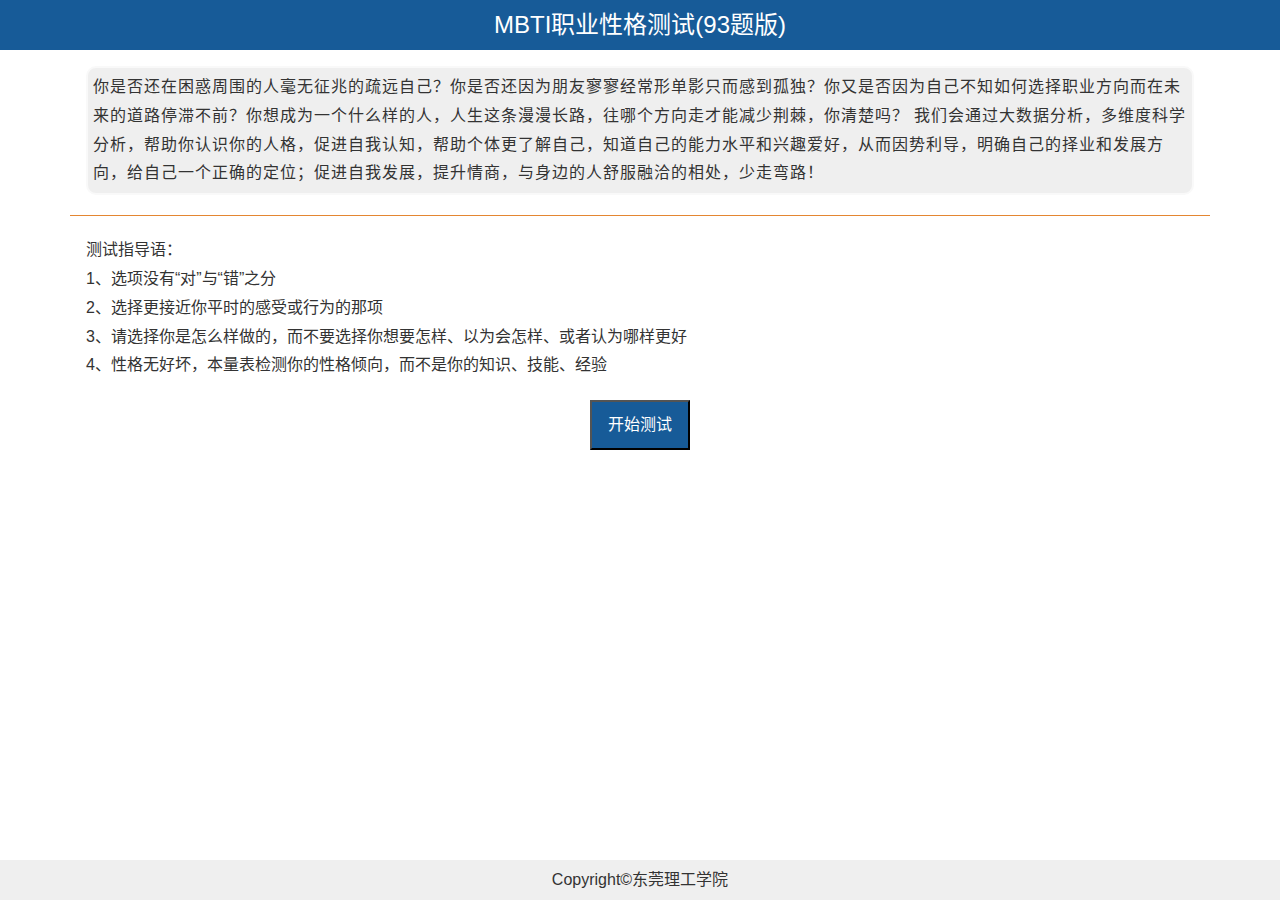
<file: templates/mbti.html>
<!DOCTYPE html>
<html lang="zh-CN">

<head>
    <meta charset="utf-8">
    <meta http-equiv="X-UA-Compatible" content="IE=edge">
    <meta name="viewport" content="width=device-width, initial-scale=1">
    <title></title>

    <!-- Bootstrap -->
    <link href="/static/css/bootstrap.min.css" rel="stylesheet">
    <link href="/static/css/mbti.css" rel="stylesheet">
    <link href="/static/css/font-awesome.min.css" rel="stylesheet">

    <!-- HTML5 shim 和 Respond.js 是为了让 IE8 支持 HTML5 元素和媒体查询（media queries）功能 -->
    <!-- 警告：通过 file:// 协议（就是直接将 html 页面拖拽到浏览器中）访问页面时 Respond.js 不起作用 -->
    <!--[if lt IE 9]>
    <script src="https://cdn.bootcss.com/html5shiv/3.7.3/html5shiv.min.js"></script>
    <script src="https://cdn.bootcss.com/respond.js/1.4.2/respond.min.js"></script>
    <![endif]-->
</head>

<body>

<!--<header class="site-header">-->
    <!--<nav class="navbar">-->
        <!--<div class="container">-->
            <!--<a href="/" class="navbar-brand">东莞理工学院丨问卷调查平台</a>-->
        <!--</div>-->
    <!--</nav>-->
<!--</header>-->
<h3 style="text-align: center">MBTI职业性格测试(93题版)</h3>
<main class="content">
    <div class="container">
        <div id="index">
            <p class="introduction">
                你是否还在困惑周围的人毫无征兆的疏远自己？你是否还因为朋友寥寥经常形单影只而感到孤独？你又是否因为自己不知如何选择职业方向而在未来的道路停滞不前？你想成为一个什么样的人，人生这条漫漫长路，往哪个方向走才能减少荆棘，你清楚吗？
                我们会通过大数据分析，多维度科学分析，帮助你认识你的人格，促进自我认知，帮助个体更了解自己，知道自己的能力水平和兴趣爱好，从而因势利导，明确自己的择业和发展方向，给自己一个正确的定位；促进自我发展，提升情商，与身边的人舒服融洽的相处，少走弯路！
            </p>
            <hr>
            <p>测试指导语： <br/>1、选项没有“对”与“错”之分 <br/>2、选择更接近你平时的感受或行为的那项 <br/>3、请选择你是怎么样做的，而不要选择你想要怎样、以为会怎样、或者认为哪样更好 <br/>4、性格无好坏，本量表检测你的性格倾向，而不是你的知识、技能、经验
            </p>
            <div>
                <button id="start">开始测试</button>
            </div>
        </div>

        <div id="quest">
            <form action="" method="post" id="form1">
                <div  id="frame">
                    <div id="title">
                        <span>第一部分</span><br>
                        <span></span>
                    </div>
                    <hr id="hr1">
                    <div id="quest-body">
                        <div id="quest1" class="divQuest"><b></b>
                            <div class="button"><input type="radio" name="option1" id="option1_1" value="1"><label
                                    for="option1_1"></label></div>
                            <div class="button"><input type="radio" name="option1" id="option1_2" value="2"><label
                                    for="option1_2"></label></div>
                        </div>
                        <div id="quest2" class="divQuest"><b></b>
                            <div class="button"><input type="radio" name="option2" id="option2_1" value="1"><label
                                    for="option2_1"></label></div>
                            <div class="button"><input type="radio" name="option2" id="option2_2" value="2"><label
                                    for="option2_2"></label></div>
                        </div>
                        <div id="quest3" class="divQuest"><b></b>
                            <div class="button"><input type="radio" name="option3" id="option3_1" value="1"><label
                                    for="option3_1"></label></div>
                            <div class="button"><input type="radio" name="option3" id="option3_2" value="2"><label
                                    for="option3_2"></label></div>
                        </div>
                        <div id="quest4" class="divQuest"><b></b>
                            <div class="button"><input type="radio" name="option4" id="option4_1" value="1"><label
                                    for="option4_1"></label></div>
                            <div class="button"><input type="radio" name="option4" id="option4_2" value="2"><label
                                    for="option4_2"></label></div>
                        </div>
                        <div id="quest5" class="divQuest"><b></b>
                            <div class="button"><input type="radio" name="option5" id="option5_1" value="1"><label
                                    for="option5_1"></label></div>
                            <div class="button"><input type="radio" name="option5" id="option5_2" value="2"><label
                                    for="option5_2"></label></div>
                        </div>
                        <div id="quest6" class="divQuest"><b></b>
                            <div class="button"><input type="radio" name="option6" id="option6_1" value="1"><label
                                    for="option6_1"></label></div>
                            <div class="button"><input type="radio" name="option6" id="option6_2" value="2"><label
                                    for="option6_2"></label></div>
                        </div>
                        <div id="quest7" class="divQuest"><b></b>
                            <div class="button"><input type="radio" name="option7" id="option7_1" value="1"><label
                                    for="option7_1"></label></div>
                            <div class="button"><input type="radio" name="option7" id="option7_2" value="2"><label
                                    for="option7_2"></label></div>
                        </div>
                        <div id="quest8" class="divQuest"><b></b>
                            <div class="button"><input type="radio" name="option8" id="option8_1" value="1"><label
                                    for="option8_1"></label></div>
                            <div class="button"><input type="radio" name="option8" id="option8_2" value="2"><label
                                    for="option8_2"></label></div>
                        </div>
                        <div id="quest9" class="divQuest"><b></b>
                            <div class="button"><input type="radio" name="option9" id="option9_1" value="1"><label
                                    for="option9_1"></label></div>
                            <div class="button"><input type="radio" name="option9" id="option9_2" value="2"><label
                                    for="option9_2"></label></div>
                        </div>
                        <div id="quest10" class="divQuest"><b></b>
                            <div class="button"><input type="radio" name="option10" id="option10_1" value="1"><label
                                    for="option10_1"></label></div>
                            <div class="button"><input type="radio" name="option10" id="option10_2" value="2"><label
                                    for="option10_2"></label></div>
                        </div>
                        <div id="quest11" class="divQuest"><b></b>
                            <div class="button"><input type="radio" name="option11" id="option11_1" value="1"><label
                                    for="option11_1"></label></div>
                            <div class="button"><input type="radio" name="option11" id="option11_2" value="2"><label
                                    for="option11_2"></label></div>
                        </div>
                        <div id="quest12" class="divQuest"><b></b>
                            <div class="button"><input type="radio" name="option12" id="option12_1" value="1"><label
                                    for="option12_1"></label></div>
                            <div class="button"><input type="radio" name="option12" id="option12_2" value="2"><label
                                    for="option12_2"></label></div>
                        </div>
                        <div id="quest13" class="divQuest"><b></b>
                            <div class="button"><input type="radio" name="option13" id="option13_1" value="1"><label
                                    for="option13_1"></label></div>
                            <div class="button"><input type="radio" name="option13" id="option13_2" value="2"><label
                                    for="option13_2"></label></div>
                        </div>
                        <div id="quest14" class="divQuest"><b></b>
                            <div class="button"><input type="radio" name="option14" id="option14_1" value="1"><label
                                    for="option14_1"></label></div>
                            <div class="button"><input type="radio" name="option14" id="option14_2" value="2"><label
                                    for="option14_2"></label></div>
                        </div>
                        <div id="quest15" class="divQuest"><b></b>
                            <div class="button"><input type="radio" name="option15" id="option15_1" value="1"><label
                                    for="option15_1"></label></div>
                            <div class="button"><input type="radio" name="option15" id="option15_2" value="2"><label
                                    for="option15_2"></label></div>
                        </div>
                        <div id="quest16" class="divQuest"><b></b>
                            <div class="button"><input type="radio" name="option16" id="option16_1" value="1"><label
                                    for="option16_1"></label></div>
                            <div class="button"><input type="radio" name="option16" id="option16_2" value="2"><label
                                    for="option16_2"></label></div>
                        </div>
                        <div id="quest17" class="divQuest"><b></b>
                            <div class="button"><input type="radio" name="option17" id="option17_1" value="1"><label
                                    for="option17_1"></label></div>
                            <div class="button"><input type="radio" name="option17" id="option17_2" value="2"><label
                                    for="option17_2"></label></div>
                        </div>
                        <div id="quest18" class="divQuest"><b></b>
                            <div class="button"><input type="radio" name="option18" id="option18_1" value="1"><label
                                    for="option18_1"></label></div>
                            <div class="button"><input type="radio" name="option18" id="option18_2" value="2"><label
                                    for="option18_2"></label></div>
                        </div>
                        <div id="quest19" class="divQuest"><b></b>
                            <div class="button"><input type="radio" name="option19" id="option19_1" value="1"><label
                                    for="option19_1"></label></div>
                            <div class="button"><input type="radio" name="option19" id="option19_2" value="2"><label
                                    for="option19_2"></label></div>
                        </div>
                        <div id="quest20" class="divQuest"><b></b>
                            <div class="button"><input type="radio" name="option20" id="option20_1" value="1"><label
                                    for="option20_1"></label></div>
                            <div class="button"><input type="radio" name="option20" id="option20_2" value="2"><label
                                    for="option20_2"></label></div>
                        </div>
                        <div id="quest21" class="divQuest"><b></b>
                            <div class="button"><input type="radio" name="option21" id="option21_1" value="1"><label
                                    for="option21_1"></label></div>
                            <div class="button"><input type="radio" name="option21" id="option21_2" value="2"><label
                                    for="option21_2"></label></div>
                        </div>
                        <div id="quest22" class="divQuest"><b></b>
                            <div class="button"><input type="radio" name="option22" id="option22_1" value="1"><label
                                    for="option22_1"></label></div>
                            <div class="button"><input type="radio" name="option22" id="option22_2" value="2"><label
                                    for="option22_2"></label></div>
                        </div>
                        <div id="quest23" class="divQuest"><b></b>
                            <div class="button"><input type="radio" name="option23" id="option23_1" value="1"><label
                                    for="option23_1"></label></div>
                            <div class="button"><input type="radio" name="option23" id="option23_2" value="2"><label
                                    for="option23_2"></label></div>
                        </div>
                        <div id="quest24" class="divQuest"><b></b>
                            <div class="button"><input type="radio" name="option24" id="option24_1" value="1"><label
                                    for="option24_1"></label></div>
                            <div class="button"><input type="radio" name="option24" id="option24_2" value="2"><label
                                    for="option24_2"></label></div>
                        </div>
                        <div id="quest25" class="divQuest"><b></b>
                            <div class="button"><input type="radio" name="option25" id="option25_1" value="1"><label
                                    for="option25_1"></label></div>
                            <div class="button"><input type="radio" name="option25" id="option25_2" value="2"><label
                                    for="option25_2"></label></div>
                        </div>
                        <div id="quest26" class="divQuest"><b></b>
                            <div class="button"><input type="radio" name="option26" id="option26_1" value="1"><label
                                    for="option26_1"></label></div>
                            <div class="button"><input type="radio" name="option26" id="option26_2" value="2"><label
                                    for="option26_2"></label></div>
                        </div>
                        <div id="quest27" class="divQuest"><b></b>
                            <div class="button"><input type="radio" name="option27" id="option27_1" value="1"><label
                                    for="option27_1"></label></div>
                            <div class="button"><input type="radio" name="option27" id="option27_2" value="2"><label
                                    for="option27_2"></label></div>
                        </div>
                        <div id="quest28" class="divQuest"><b></b>
                            <div class="button"><input type="radio" name="option28" id="option28_1" value="1"><label
                                    for="option28_1"></label></div>
                            <div class="button"><input type="radio" name="option28" id="option28_2" value="2"><label
                                    for="option28_2"></label></div>
                        </div>
                        <div id="quest29" class="divQuest"><b></b>
                            <div class="button"><input type="radio" name="option29" id="option29_1" value="1"><label
                                    for="option29_1"></label></div>
                            <div class="button"><input type="radio" name="option29" id="option29_2" value="2"><label
                                    for="option29_2"></label></div>
                        </div>
                        <div id="quest30" class="divQuest"><b></b>
                            <div class="button"><input type="radio" name="option30" id="option30_1" value="1"><label
                                    for="option30_1"></label></div>
                            <div class="button"><input type="radio" name="option30" id="option30_2" value="2"><label
                                    for="option30_2"></label></div>
                        </div>
                        <div id="quest31" class="divQuest"><b></b>
                            <div class="button"><input type="radio" name="option31" id="option31_1" value="1"><label
                                    for="option31_1"></label></div>
                            <div class="button"><input type="radio" name="option31" id="option31_2" value="2"><label
                                    for="option31_2"></label></div>
                        </div>
                        <div id="quest32" class="divQuest"><b></b>
                            <div class="button"><input type="radio" name="option32" id="option32_1" value="1"><label
                                    for="option32_1"></label></div>
                            <div class="button"><input type="radio" name="option32" id="option32_2" value="2"><label
                                    for="option32_2"></label></div>
                        </div>
                        <div id="quest33" class="divQuest"><b></b>
                            <div class="button"><input type="radio" name="option33" id="option33_1" value="1"><label
                                    for="option33_1"></label></div>
                            <div class="button"><input type="radio" name="option33" id="option33_2" value="2"><label
                                    for="option33_2"></label></div>
                        </div>
                        <div id="quest34" class="divQuest"><b></b>
                            <div class="button"><input type="radio" name="option34" id="option34_1" value="1"><label
                                    for="option34_1"></label></div>
                            <div class="button"><input type="radio" name="option34" id="option34_2" value="2"><label
                                    for="option34_2"></label></div>
                        </div>
                        <div id="quest35" class="divQuest"><b></b>
                            <div class="button"><input type="radio" name="option35" id="option35_1" value="1"><label
                                    for="option35_1"></label></div>
                            <div class="button"><input type="radio" name="option35" id="option35_2" value="2"><label
                                    for="option35_2"></label></div>
                        </div>
                        <div id="quest36" class="divQuest"><b></b>
                            <div class="button"><input type="radio" name="option36" id="option36_1" value="1"><label
                                    for="option36_1"></label></div>
                            <div class="button"><input type="radio" name="option36" id="option36_2" value="2"><label
                                    for="option36_2"></label></div>
                        </div>
                        <div id="quest37" class="divQuest"><b></b>
                            <div class="button"><input type="radio" name="option37" id="option37_1" value="1"><label
                                    for="option37_1"></label></div>
                            <div class="button"><input type="radio" name="option37" id="option37_2" value="2"><label
                                    for="option37_2"></label></div>
                        </div>
                        <div id="quest38" class="divQuest"><b></b>
                            <div class="button"><input type="radio" name="option38" id="option38_1" value="1"><label
                                    for="option38_1"></label></div>
                            <div class="button"><input type="radio" name="option38" id="option38_2" value="2"><label
                                    for="option38_2"></label></div>
                        </div>
                        <div id="quest39" class="divQuest"><b></b>
                            <div class="button"><input type="radio" name="option39" id="option39_1" value="1"><label
                                    for="option39_1"></label></div>
                            <div class="button"><input type="radio" name="option39" id="option39_2" value="2"><label
                                    for="option39_2"></label></div>
                        </div>
                        <div id="quest40" class="divQuest"><b></b>
                            <div class="button"><input type="radio" name="option40" id="option40_1" value="1"><label
                                    for="option40_1"></label></div>
                            <div class="button"><input type="radio" name="option40" id="option40_2" value="2"><label
                                    for="option40_2"></label></div>
                        </div>
                        <div id="quest41" class="divQuest"><b></b>
                            <div class="button"><input type="radio" name="option41" id="option41_1" value="1"><label
                                    for="option41_1"></label></div>
                            <div class="button"><input type="radio" name="option41" id="option41_2" value="2"><label
                                    for="option41_2"></label></div>
                        </div>
                        <div id="quest42" class="divQuest"><b></b>
                            <div class="button"><input type="radio" name="option42" id="option42_1" value="1"><label
                                    for="option42_1"></label></div>
                            <div class="button"><input type="radio" name="option42" id="option42_2" value="2"><label
                                    for="option42_2"></label></div>
                        </div>
                        <div id="quest43" class="divQuest"><b></b>
                            <div class="button"><input type="radio" name="option43" id="option43_1" value="1"><label
                                    for="option43_1"></label></div>
                            <div class="button"><input type="radio" name="option43" id="option43_2" value="2"><label
                                    for="option43_2"></label></div>
                        </div>
                        <div id="quest44" class="divQuest"><b></b>
                            <div class="button"><input type="radio" name="option44" id="option44_1" value="1"><label
                                    for="option44_1"></label></div>
                            <div class="button"><input type="radio" name="option44" id="option44_2" value="2"><label
                                    for="option44_2"></label></div>
                        </div>
                        <div id="quest45" class="divQuest"><b></b>
                            <div class="button"><input type="radio" name="option45" id="option45_1" value="1"><label
                                    for="option45_1"></label></div>
                            <div class="button"><input type="radio" name="option45" id="option45_2" value="2"><label
                                    for="option45_2"></label></div>
                        </div>
                        <div id="quest46" class="divQuest"><b></b>
                            <div class="button"><input type="radio" name="option46" id="option46_1" value="1"><label
                                    for="option46_1"></label></div>
                            <div class="button"><input type="radio" name="option46" id="option46_2" value="2"><label
                                    for="option46_2"></label></div>
                        </div>
                        <div id="quest47" class="divQuest"><b></b>
                            <div class="button"><input type="radio" name="option47" id="option47_1" value="1"><label
                                    for="option47_1"></label></div>
                            <div class="button"><input type="radio" name="option47" id="option47_2" value="2"><label
                                    for="option47_2"></label></div>
                        </div>
                        <div id="quest48" class="divQuest"><b></b>
                            <div class="button"><input type="radio" name="option48" id="option48_1" value="1"><label
                                    for="option48_1"></label></div>
                            <div class="button"><input type="radio" name="option48" id="option48_2" value="2"><label
                                    for="option48_2"></label></div>
                        </div>
                        <div id="quest49" class="divQuest"><b></b>
                            <div class="button"><input type="radio" name="option49" id="option49_1" value="1"><label
                                    for="option49_1"></label></div>
                            <div class="button"><input type="radio" name="option49" id="option49_2" value="2"><label
                                    for="option49_2"></label></div>
                        </div>
                        <div id="quest50" class="divQuest"><b></b>
                            <div class="button"><input type="radio" name="option50" id="option50_1" value="1"><label
                                    for="option50_1"></label></div>
                            <div class="button"><input type="radio" name="option50" id="option50_2" value="2"><label
                                    for="option50_2"></label></div>
                        </div>
                        <div id="quest51" class="divQuest"><b></b>
                            <div class="button"><input type="radio" name="option51" id="option51_1" value="1"><label
                                    for="option51_1"></label></div>
                            <div class="button"><input type="radio" name="option51" id="option51_2" value="2"><label
                                    for="option51_2"></label></div>
                        </div>
                        <div id="quest52" class="divQuest"><b></b>
                            <div class="button"><input type="radio" name="option52" id="option52_1" value="1"><label
                                    for="option52_1"></label></div>
                            <div class="button"><input type="radio" name="option52" id="option52_2" value="2"><label
                                    for="option52_2"></label></div>
                        </div>
                        <div id="quest53" class="divQuest"><b></b>
                            <div class="button"><input type="radio" name="option53" id="option53_1" value="1"><label
                                    for="option53_1"></label></div>
                            <div class="button"><input type="radio" name="option53" id="option53_2" value="2"><label
                                    for="option53_2"></label></div>
                        </div>
                        <div id="quest54" class="divQuest"><b></b>
                            <div class="button"><input type="radio" name="option54" id="option54_1" value="1"><label
                                    for="option54_1"></label></div>
                            <div class="button"><input type="radio" name="option54" id="option54_2" value="2"><label
                                    for="option54_2"></label></div>
                        </div>
                        <div id="quest55" class="divQuest"><b></b>
                            <div class="button"><input type="radio" name="option55" id="option55_1" value="1"><label
                                    for="option55_1"></label></div>
                            <div class="button"><input type="radio" name="option55" id="option55_2" value="2"><label
                                    for="option55_2"></label></div>
                        </div>
                        <div id="quest56" class="divQuest"><b></b>
                            <div class="button"><input type="radio" name="option56" id="option56_1" value="1"><label
                                    for="option56_1"></label></div>
                            <div class="button"><input type="radio" name="option56" id="option56_2" value="2"><label
                                    for="option56_2"></label></div>
                        </div>
                        <div id="quest57" class="divQuest"><b></b>
                            <div class="button"><input type="radio" name="option57" id="option57_1" value="1"><label
                                    for="option57_1"></label></div>
                            <div class="button"><input type="radio" name="option57" id="option57_2" value="2"><label
                                    for="option57_2"></label></div>
                        </div>
                        <div id="quest58" class="divQuest"><b></b>
                            <div class="button"><input type="radio" name="option58" id="option58_1" value="1"><label
                                    for="option58_1"></label></div>
                            <div class="button"><input type="radio" name="option58" id="option58_2" value="2"><label
                                    for="option58_2"></label></div>
                        </div>
                        <div id="quest59" class="divQuest"><b></b>
                            <div class="button"><input type="radio" name="option59" id="option59_1" value="1"><label
                                    for="option59_1"></label></div>
                            <div class="button"><input type="radio" name="option59" id="option59_2" value="2"><label
                                    for="option59_2"></label></div>
                        </div>
                        <div id="quest60" class="divQuest"><b></b>
                            <div class="button"><input type="radio" name="option60" id="option60_1" value="1"><label
                                    for="option60_1"></label></div>
                            <div class="button"><input type="radio" name="option60" id="option60_2" value="2"><label
                                    for="option60_2"></label></div>
                        </div>
                        <div id="quest61" class="divQuest"><b></b>
                            <div class="button"><input type="radio" name="option61" id="option61_1" value="1"><label
                                    for="option61_1"></label></div>
                            <div class="button"><input type="radio" name="option61" id="option61_2" value="2"><label
                                    for="option61_2"></label></div>
                        </div>
                        <div id="quest62" class="divQuest"><b></b>
                            <div class="button"><input type="radio" name="option62" id="option62_1" value="1"><label
                                    for="option62_1"></label></div>
                            <div class="button"><input type="radio" name="option62" id="option62_2" value="2"><label
                                    for="option62_2"></label></div>
                        </div>
                        <div id="quest63" class="divQuest"><b></b>
                            <div class="button"><input type="radio" name="option63" id="option63_1" value="1"><label
                                    for="option63_1"></label></div>
                            <div class="button"><input type="radio" name="option63" id="option63_2" value="2"><label
                                    for="option63_2"></label></div>
                        </div>
                        <div id="quest64" class="divQuest"><b></b>
                            <div class="button"><input type="radio" name="option64" id="option64_1" value="1"><label
                                    for="option64_1"></label></div>
                            <div class="button"><input type="radio" name="option64" id="option64_2" value="2"><label
                                    for="option64_2"></label></div>
                        </div>
                        <div id="quest65" class="divQuest"><b></b>
                            <div class="button"><input type="radio" name="option65" id="option65_1" value="1"><label
                                    for="option65_1"></label></div>
                            <div class="button"><input type="radio" name="option65" id="option65_2" value="2"><label
                                    for="option65_2"></label></div>
                        </div>
                        <div id="quest66" class="divQuest"><b></b>
                            <div class="button"><input type="radio" name="option66" id="option66_1" value="1"><label
                                    for="option66_1"></label></div>
                            <div class="button"><input type="radio" name="option66" id="option66_2" value="2"><label
                                    for="option66_2"></label></div>
                        </div>
                        <div id="quest67" class="divQuest"><b></b>
                            <div class="button"><input type="radio" name="option67" id="option67_1" value="1"><label
                                    for="option67_1"></label></div>
                            <div class="button"><input type="radio" name="option67" id="option67_2" value="2"><label
                                    for="option67_2"></label></div>
                        </div>
                        <div id="quest68" class="divQuest"><b></b>
                            <div class="button"><input type="radio" name="option68" id="option68_1" value="1"><label
                                    for="option68_1"></label></div>
                            <div class="button"><input type="radio" name="option68" id="option68_2" value="2"><label
                                    for="option68_2"></label></div>
                        </div>
                        <div id="quest69" class="divQuest"><b></b>
                            <div class="button"><input type="radio" name="option69" id="option69_1" value="1"><label
                                    for="option69_1"></label></div>
                            <div class="button"><input type="radio" name="option69" id="option69_2" value="2"><label
                                    for="option69_2"></label></div>
                        </div>
                        <div id="quest70" class="divQuest"><b></b>
                            <div class="button"><input type="radio" name="option70" id="option70_1" value="1"><label
                                    for="option70_1"></label></div>
                            <div class="button"><input type="radio" name="option70" id="option70_2" value="2"><label
                                    for="option70_2"></label></div>
                        </div>
                        <div id="quest71" class="divQuest"><b></b>
                            <div class="button"><input type="radio" name="option71" id="option71_1" value="1"><label
                                    for="option71_1"></label></div>
                            <div class="button"><input type="radio" name="option71" id="option71_2" value="2"><label
                                    for="option71_2"></label></div>
                        </div>
                        <div id="quest72" class="divQuest"><b></b>
                            <div class="button"><input type="radio" name="option72" id="option72_1" value="1"><label
                                    for="option72_1"></label></div>
                            <div class="button"><input type="radio" name="option72" id="option72_2" value="2"><label
                                    for="option72_2"></label></div>
                        </div>
                        <div id="quest73" class="divQuest"><b></b>
                            <div class="button"><input type="radio" name="option73" id="option73_1" value="1"><label
                                    for="option73_1"></label></div>
                            <div class="button"><input type="radio" name="option73" id="option73_2" value="2"><label
                                    for="option73_2"></label></div>
                        </div>
                        <div id="quest74" class="divQuest"><b></b>
                            <div class="button"><input type="radio" name="option74" id="option74_1" value="1"><label
                                    for="option74_1"></label></div>
                            <div class="button"><input type="radio" name="option74" id="option74_2" value="2"><label
                                    for="option74_2"></label></div>
                        </div>
                        <div id="quest75" class="divQuest"><b></b>
                            <div class="button"><input type="radio" name="option75" id="option75_1" value="1"><label
                                    for="option75_1"></label></div>
                            <div class="button"><input type="radio" name="option75" id="option75_2" value="2"><label
                                    for="option75_2"></label></div>
                        </div>
                        <div id="quest76" class="divQuest"><b></b>
                            <div class="button"><input type="radio" name="option76" id="option76_1" value="1"><label
                                    for="option76_1"></label></div>
                            <div class="button"><input type="radio" name="option76" id="option76_2" value="2"><label
                                    for="option76_2"></label></div>
                        </div>
                        <div id="quest77" class="divQuest"><b></b>
                            <div class="button"><input type="radio" name="option77" id="option77_1" value="1"><label
                                    for="option77_1"></label></div>
                            <div class="button"><input type="radio" name="option77" id="option77_2" value="2"><label
                                    for="option77_2"></label></div>
                        </div>
                        <div id="quest78" class="divQuest"><b></b>
                            <div class="button"><input type="radio" name="option78" id="option78_1" value="1"><label
                                    for="option78_1"></label></div>
                            <div class="button"><input type="radio" name="option78" id="option78_2" value="2"><label
                                    for="option78_2"></label></div>
                        </div>
                        <div id="quest79" class="divQuest"><b></b>
                            <div class="button"><input type="radio" name="option79" id="option79_1" value="1"><label
                                    for="option79_1"></label></div>
                            <div class="button"><input type="radio" name="option79" id="option79_2" value="2"><label
                                    for="option79_2"></label></div>
                        </div>
                        <div id="quest80" class="divQuest"><b></b>
                            <div class="button"><input type="radio" name="option80" id="option80_1" value="1"><label
                                    for="option80_1"></label></div>
                            <div class="button"><input type="radio" name="option80" id="option80_2" value="2"><label
                                    for="option80_2"></label></div>
                        </div>
                        <div id="quest81" class="divQuest"><b></b>
                            <div class="button"><input type="radio" name="option81" id="option81_1" value="1"><label
                                    for="option81_1"></label></div>
                            <div class="button"><input type="radio" name="option81" id="option81_2" value="2"><label
                                    for="option81_2"></label></div>
                        </div>
                        <div id="quest82" class="divQuest"><b></b>
                            <div class="button"><input type="radio" name="option82" id="option82_1" value="1"><label
                                    for="option82_1"></label></div>
                            <div class="button"><input type="radio" name="option82" id="option82_2" value="2"><label
                                    for="option82_2"></label></div>
                        </div>
                        <div id="quest83" class="divQuest"><b></b>
                            <div class="button"><input type="radio" name="option83" id="option83_1" value="1"><label
                                    for="option83_1"></label></div>
                            <div class="button"><input type="radio" name="option83" id="option83_2" value="2"><label
                                    for="option83_2"></label></div>
                        </div>
                        <div id="quest84" class="divQuest"><b></b>
                            <div class="button"><input type="radio" name="option84" id="option84_1" value="1"><label
                                    for="option84_1"></label></div>
                            <div class="button"><input type="radio" name="option84" id="option84_2" value="2"><label
                                    for="option84_2"></label></div>
                        </div>
                        <div id="quest85" class="divQuest"><b></b>
                            <div class="button"><input type="radio" name="option85" id="option85_1" value="1"><label
                                    for="option85_1"></label></div>
                            <div class="button"><input type="radio" name="option85" id="option85_2" value="2"><label
                                    for="option85_2"></label></div>
                        </div>
                        <div id="quest86" class="divQuest"><b></b>
                            <div class="button"><input type="radio" name="option86" id="option86_1" value="1"><label
                                    for="option86_1"></label></div>
                            <div class="button"><input type="radio" name="option86" id="option86_2" value="2"><label
                                    for="option86_2"></label></div>
                        </div>
                        <div id="quest87" class="divQuest"><b></b>
                            <div class="button"><input type="radio" name="option87" id="option87_1" value="1"><label
                                    for="option87_1"></label></div>
                            <div class="button"><input type="radio" name="option87" id="option87_2" value="2"><label
                                    for="option87_2"></label></div>
                        </div>
                        <div id="quest88" class="divQuest"><b></b>
                            <div class="button"><input type="radio" name="option88" id="option88_1" value="1"><label
                                    for="option88_1"></label></div>
                            <div class="button"><input type="radio" name="option88" id="option88_2" value="2"><label
                                    for="option88_2"></label></div>
                        </div>
                        <div id="quest89" class="divQuest"><b></b>
                            <div class="button"><input type="radio" name="option89" id="option89_1" value="1"><label
                                    for="option89_1"></label></div>
                            <div class="button"><input type="radio" name="option89" id="option89_2" value="2"><label
                                    for="option89_2"></label></div>
                        </div>
                        <div id="quest90" class="divQuest"><b></b>
                            <div class="button"><input type="radio" name="option90" id="option90_1" value="1"><label
                                    for="option90_1"></label></div>
                            <div class="button"><input type="radio" name="option90" id="option90_2" value="2"><label
                                    for="option90_2"></label></div>
                        </div>
                        <div id="quest91" class="divQuest"><b></b>
                            <div class="button"><input type="radio" name="option91" id="option91_1" value="1"><label
                                    for="option91_1"></label></div>
                            <div class="button"><input type="radio" name="option91" id="option91_2" value="2"><label
                                    for="option91_2"></label></div>
                        </div>
                        <div id="quest92" class="divQuest"><b></b>
                            <div class="button"><input type="radio" name="option92" id="option92_1" value="1"><label
                                    for="option92_1"></label></div>
                            <div class="button"><input type="radio" name="option92" id="option92_2" value="2"><label
                                    for="option92_2"></label></div>
                        </div>
                        <div id="quest93" class="divQuest"><b></b>
                            <div class="button"><input type="radio" name="option93" id="option93_1" value="1"><label
                                    for="option93_1"></label></div>
                            <div class="button"><input type="radio" name="option93" id="option93_2" value="2"><label
                                    for="option93_2"></label></div>
                        </div>   
                    </div>
                </div>
            </form>
        </div>
        <div id="btn">
                <button id="butn1" class="button btn-lg">上一题</button><button id="butn2" class="button btn-lg">下一题</button><button id="butn3" class="button btn-lg">未答题</button>
            </div>
        <div class="progress">
                <div class="progress-bar" role="progressbar" aria-valuenow="60" aria-valuemin="0" aria-valuemax="100"
                     style="width: 0%;">
                    <!-- <span class="sr-only">40% 完成</span> -->
                </div>
        </div>
    </div>

</main>

<footer id="footer">
    <div class="copy-right">
        <span>Copyright©东莞理工学院</span>
    </div>

</footer>


<script src="/static/js/jquery.min.js"></script>
<script src="/static/js/bootstrap.min.js"></script>
<script src="https://cdn.hcharts.cn/highcharts/highcharts.js"></script>
<script src="/static/js/mbti.js"></script>
</body>

</html>
</file>
<file: static/css/mbti.css>
html,body{
    margin: 0; padding: 0
}
body {
    font-size: 16px;
    -webkit-user-select: none;
    -webkit-text-size-adjust: none;
    /* font-family: "Microsoft Yahei", helvetica;
    background: #f7f7f7;*/
    color: #333;
    /*position: relative;*/
    word-break: break-all;
    word-wrap: break-word;
}

.content {
    min-height: calc(100vh - 90px);
    position: relative;
    height:65%;
}

.site-header {
    position: relative;
    text-align: center;
    background-color: #E48632;
    color: #fff;
    margin-bottom: 0;
}

.navbar {
    margin-bottom: 0px;
}

.navbar-brand {
    float: left;
    height: 50px;
    color: #fff;
}

#footer .copy-right {
    background-color: rgba(51, 51, 51, .08);
    height: 40px;
    line-height: 40px;
    text-align: center;
}

.introduction {
    font-size: 16px;
    line-height: 1.8;
    letter-spacing: 1px;
    border: 2px solid #F9F9F9;
    border-radius: 10px;
    -moz-border-radius: 25px;
    /* 老的 Firefox */
    background: rgba(51, 51, 51, .08);
    padding: 5px 5px;
}

p {
    margin: 1em;
    line-height: 1.8;
}

#start {
    display: block;
    background-color: #175B98;
    margin: 20px auto;
    width: 100px;
    height: 50px;
    color:#fff;
}

.button {
    position: relative;
    display: block;
    margin: 20px 20px;
    background-color: #FFFFFF;
    border-radius: .2em;
    border: 1px solid #D5D5D5;
}

label {
    position:relative;
    display: block;
    width: 100%;
    height: 100%;
    margin-bottom: 0px;
    cursor: pointer;
    padding: 10px 0px 10px 28px;
}

#quest {
    margin-top:5%;
    display: none;
    height:70%;
}

.container{
    height:100%;
}

input[type="radio"] {
    display: none;
}

.progress {
    display:none;
    position: absolute;
    left: 10%;
    bottom: 0px;
    height: 20px;
    width: 80%;
}

.divQuest {
    display: none;
    margin-bottom: 50px;
}

.progress-bar {
    background-color: #175B98;
}

hr {
    border-color: #E48632;
}

#frame {
    height:100%;
    border-radius:5px;
}

#form1 {
    height:100%;
}

h3{
    background-color:#175B98;
    margin-top:0px;
    margin-bottom:0px;
    height:50px;
    color:#fff;
    line-height:50px;
}

#hr1 {
    margin-top:0px;
    margin-bottom:0px;
    border-color:#34A853;
}

#title{
    padding-left:0px;
    padding-bottom:5px;
    padding-top:15px;
    padding-right:0px;
}

#quest-body{
    padding-left:0px;
    padding-bottom:5px;
    padding-top:15px;
    padding-right:0px;
}

.button label::before {
    content: "";
    position: absolute;
    width: 20px;
    height: 20px;
    /*left: 2px;
    top: 25%;*/
    margin-left: -22px;
    border: 1px solid #cccccc;
    border-radius: 50%;
    background-color: #fff;
    -webkit-transition: border 0.15s ease-in-out, color 0.15s ease-in-out;
    -o-transition: border 0.15s ease-in-out, color 0.15s ease-in-out;
    transition: border 0.15s ease-in-out, color 0.15s ease-in-out;
}

.button label::after {
    position: absolute;
    width: 16px;
    height: 16px;
    top:12px;
    left:8px;
    padding-left: 1px;
    padding-bottom:2px;
    font-size: 14px;
    color: #fff;
}

.button input[type="radio"]:checked + label::before {
    background-color:#1EA0FA;
}

.button input[type="radio"]:checked + label::after {
    font-family: "FontAwesome";
    content: "\f00c";
}

#btn {
    position:relative;
    margin-top:20px;
    display:none;
    text-align:center;
}

#butn1,#butn2,#butn3 {
    display:inline;
    background-color:#175B98;
    color:#fff;
    margin:auto;
}

#butn2 {
    margin:0px 4%;
}

.butn {
    background-color:#175B98;
    color:#fff;
    width:25%;
    height:40px;
    margin:0px 2%;
}

/*

.button input[type="radio"] {
    opacity: 0;
    z-index: 1;
}

.button label::before {
    border-radius: 50%;
} */
</file>
